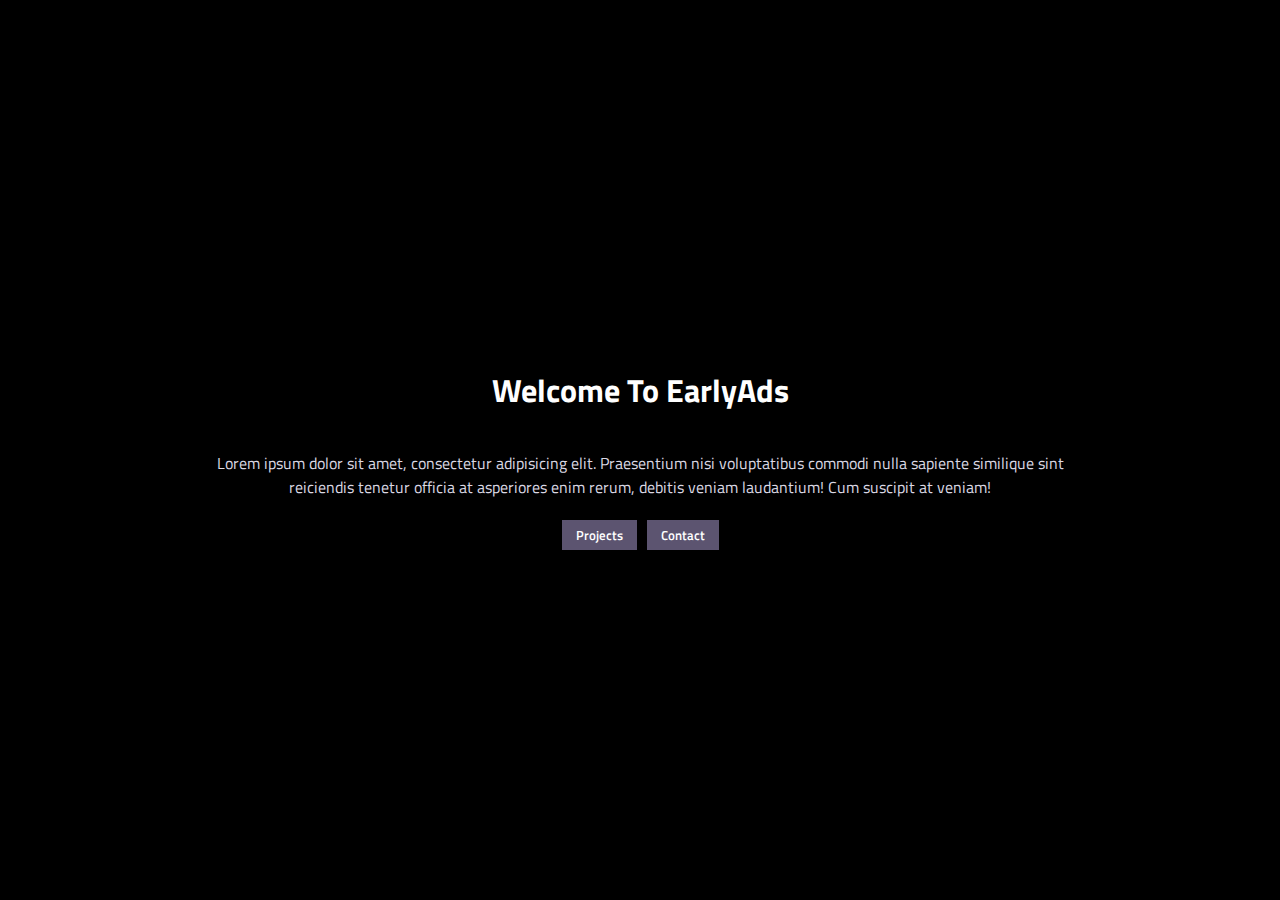
<file: index.html>
<!DOCTYPE html>
<html lang="en">
<head>
    <meta charset="UTF-8">
    <meta name="viewport" content="width=device-width, initial-scale=1.0">
    <title>EarlyAds</title>
    <link rel="preconnect" href="https://fonts.googleapis.com">
<link rel="preconnect" href="https://fonts.gstatic.com" crossorigin>
<link href="https://fonts.googleapis.com/css2?family=Titillium+Web:ital,wght@0,200;0,300;0,400;0,600;0,700;0,900;1,200;1,300;1,400;1,600;1,700&display=swap" rel="stylesheet">
    <link rel="stylesheet" href="style.css">
</head>
<body class="black flex-center">
    <h1 class="text-w">Welcome To EarlyAds</h1>
<div class="container"><p class="text-l">Lorem ipsum dolor sit amet, consectetur adipisicing elit. Praesentium nisi voluptatibus commodi nulla sapiente similique sint reiciendis tenetur officia at asperiores enim rerum, debitis veniam laudantium! Cum suscipit at veniam!</p>
    <div class="flex-center"><a href="projects.html"><button class="grey text-w">Projects</button></a><a href="contact.html"><button class="grey text-w">Contact</button></a></div>
</div>    
</body>
</html>
</file>
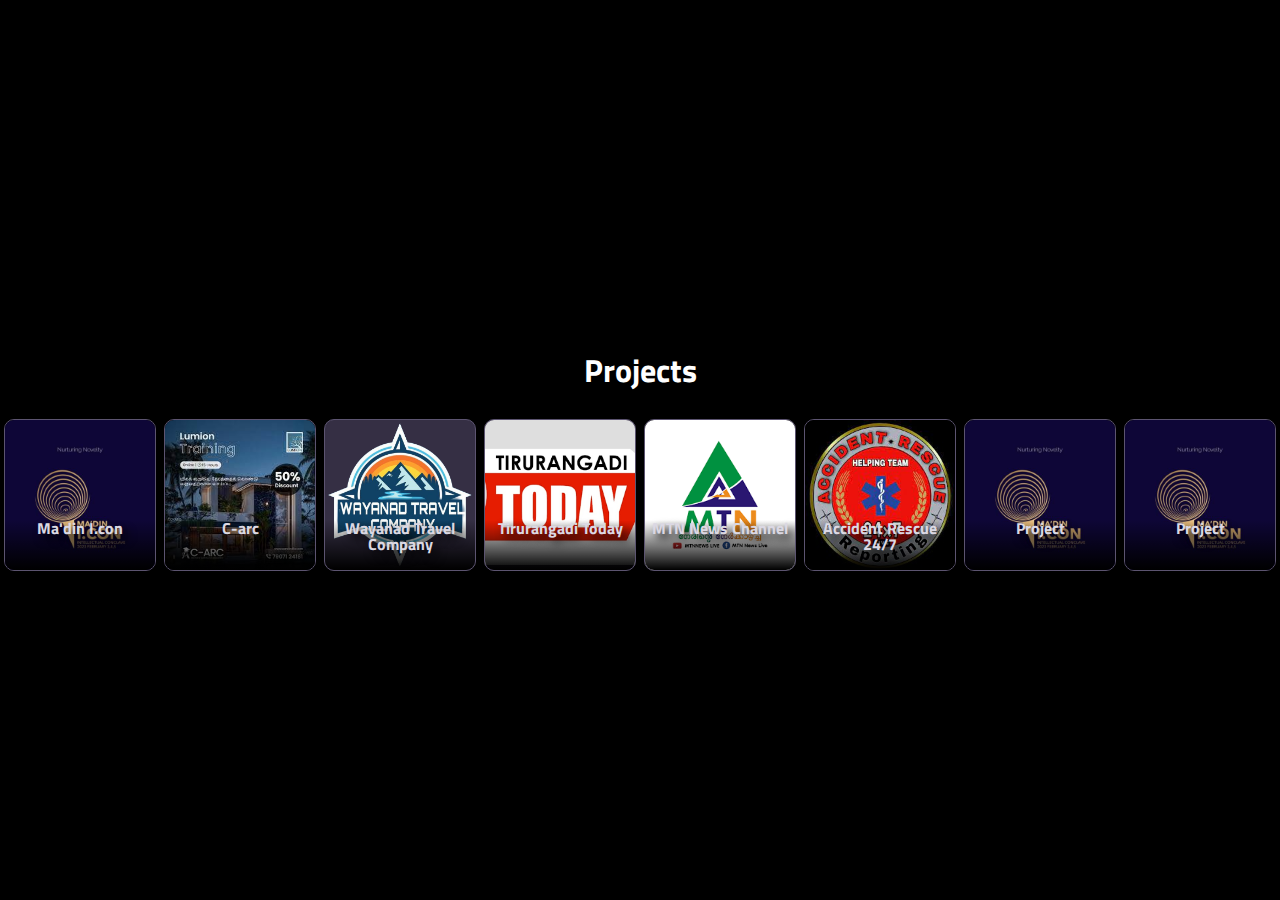
<file: projects.html>
<!DOCTYPE html>
<html lang="en">
<head>
    <meta charset="UTF-8">
    <meta name="viewport" content="width=device-width, initial-scale=1.0">
    <title>EarlyAds Projects</title>
    <link rel="preconnect" href="https://fonts.googleapis.com">
<link rel="preconnect" href="https://fonts.gstatic.com" crossorigin>
<link href="https://fonts.googleapis.com/css2?family=Titillium+Web:ital,wght@0,200;0,300;0,400;0,600;0,700;0,900;1,200;1,300;1,400;1,600;1,700&display=swap" rel="stylesheet">
    <link rel="stylesheet" href="style.css">
</head>
<body class="black flex-center">
    <h1 class="text-w">Projects</h1>
    <div class="flex-center">
        <a class="flx-item dark hover" href="https://idotcon.in/icon/"target="_blank"><img src="bg.jpg"class="img" alt=""><div class="overlay"><h4 class=""style="margin:0px;">Ma'din I.con</h4></div></a>
        <a class="flx-item dark hover" href="https://carcindia.com/"target="_blank"><img src="carc.jpg" class="img" alt=""><div class="overlay"><h4 class=""style="margin:0px;">C-arc</h4></div></a>
        <a class="flx-item dark hover" href="https://wayanadtravelcompany.in/"target="_blank"><img src="wtclogo.png"  class="img" alt=""><div class="overlay"><h4 class=""style="margin:0px;">Wayanad Travel Company</h4></div></a>
        <a class="flx-item dark hover" href="https://tirurangaditoday.in/"target="_blank"><img style="" src="tiruran.png"class="img" alt=""><div class="overlay"><h4 class=""style="margin:0px;">Tirurangadi Today</h4></div></a>
        <a class="flx-item dark hover" href="https://mtnnewschannel.com"target="_blank"><img src="mtn.png"class="img" alt=""><div class="overlay"><h4 class=""style="margin:0px;">MTN News Channel</h4></div></a>
        <a class="flx-item dark hover" href="https://accidentrescue.in"target="_blank"><img src="acc.jpeg"class="img" alt=""><div class="overlay"><h4 class=""style="margin:0px;">Accident Rescue 24/7</h4></div></a>
        <a class="flx-item dark hover" href=""target="_blank"><img src="bg.jpg"class="img" alt=""><div class="overlay"><h4 class=""style="margin:0px;">Project</h4></div></a>
        <a class="flx-item dark hover" href=""target="_blank"><img src="bg.jpg"class="img" alt=""><div class="overlay"><h4 class=""style="margin:0px;">Project</h4></div></a>
    </div>
</body>
</html>
</file>
<file: style.css>
body{
    font-family: "Titillium Web", sans-serif;
    flex-direction: column;
text-align: center;
height: 100vh;
margin: 0;
padding: 0;
}
a{
    text-decoration: none !important;

}
.container{
    width: 70vw;
}
.white { 
	background: #dbd8e3; 
}
	
.grey { 
	background: #5c5470; 
}

.dark { 
	background: #352f44; 
}

.black { 
	background: black; 
}
.text-w { 
	color: #ffffff; 
}
a,.text-l { 
	color: #dbd8e3; 
}
	
.text-g { 
	color: #5c5470; 
}

.text-d { 
	color: #352f44; 
}

.text-b { 
	color: black; 
}
.flex-center{

    display: flex;
    justify-content: center;
    align-items: center;
    flex-wrap: wrap;
}
button{
    font-family: "Titillium Web", sans-serif;
    margin: 5px;
    padding: 5px 14px;
    border: none;
    font-weight: 600;
    cursor: pointer;
}
button:hover{
    background-color: #dbd8e3;
    color: black;
}

.hover:hover{
    background-color: #dbd8e3;
    /* color:  !important; */
    transform: scale(1.02); 
    transition: 0.3s ease;

}

.hover:not(:hover) {
    transform: scale(1); 
    transition: 0.3s ease;


  }
.flx-item{
    width: 150px;
    height: 150px;
    border: 1px solid #5c5470;
    border-radius: 10px;
    margin: 4px;
    overflow: hidden;
}
.img{
    width: 100%;
}
.overlay{
    line-height: 1em;
    text-shadow: 5px 5px 10px rgba(0, 0, 0, 1);
    height: 50px;
    width: 150px;
    position: absolute;
    bottom: 0;
    left: 0;
    background: linear-gradient(to top, rgba(0, 0, 0, 1), rgba(0, 0, 0, 0));
}
</file>
